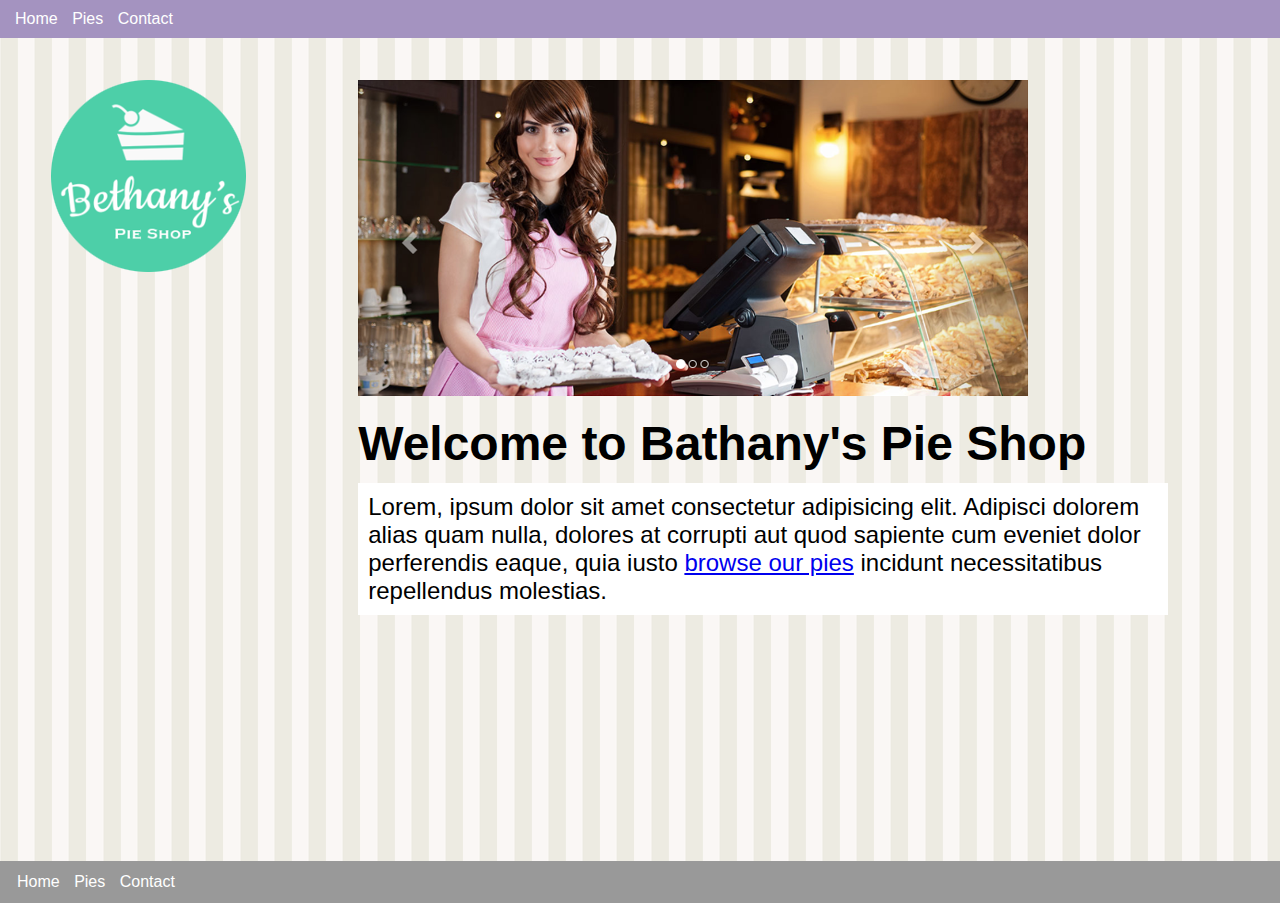
<file: index.html>
<!DOCTYPE html>
<html lang="en">
<head>
    <meta charset="UTF-8">
    <meta name="viewport" content="width=device-width, initial-scale=1.0">
    <link rel="stylesheet" href="site.css" type="text/css">
    <style>
        .banner{
            max-width: 100%;
        }
        h1{
            font-size: 3rem;
            margin-top: 1rem;
        }
        .sub-title{
            background-color: white;
            font-size: 1.5rem;
            padding: 10px;
        }


    </style>
    <title>Bethany's Pie Shop</title>
</head>
<body>
    <header>
        <nav>
            <ul>
                <li><a href="#">Home</a></li>
                <li><a href="pies.html">Pies</a></li>
                <li><a href="contact.html">Contact</a></li>
            </ul>
        </nav>
    </header>
    <main>
        <aside><img src="images/logo.png" alt="pie shop"></aside>
        <article>
            <img src="images/banner.png" class="banner" alt="pie shop">
            <h1>Welcome to Bathany's Pie Shop</h1>
            <p class="sub-title">
                Lorem, ipsum dolor sit amet consectetur adipisicing elit. Adipisci dolorem alias 
                quam nulla, dolores at corrupti aut quod sapiente cum eveniet dolor 
                perferendis eaque, quia iusto 
                <a href="pies.html">browse our pies</a>
                incidunt necessitatibus repellendus molestias.
            </p>
        </article>
    </main>
    <footer>
        <nav>
            <ul>
                <li><a href="/">Home</a></li>
                <li><a href="pies.html">Pies</a></li>
                <li><a href="contact.html">Contact</a></li>
            </ul>
        </nav>
    </footer>

</body>
</html>
</file>
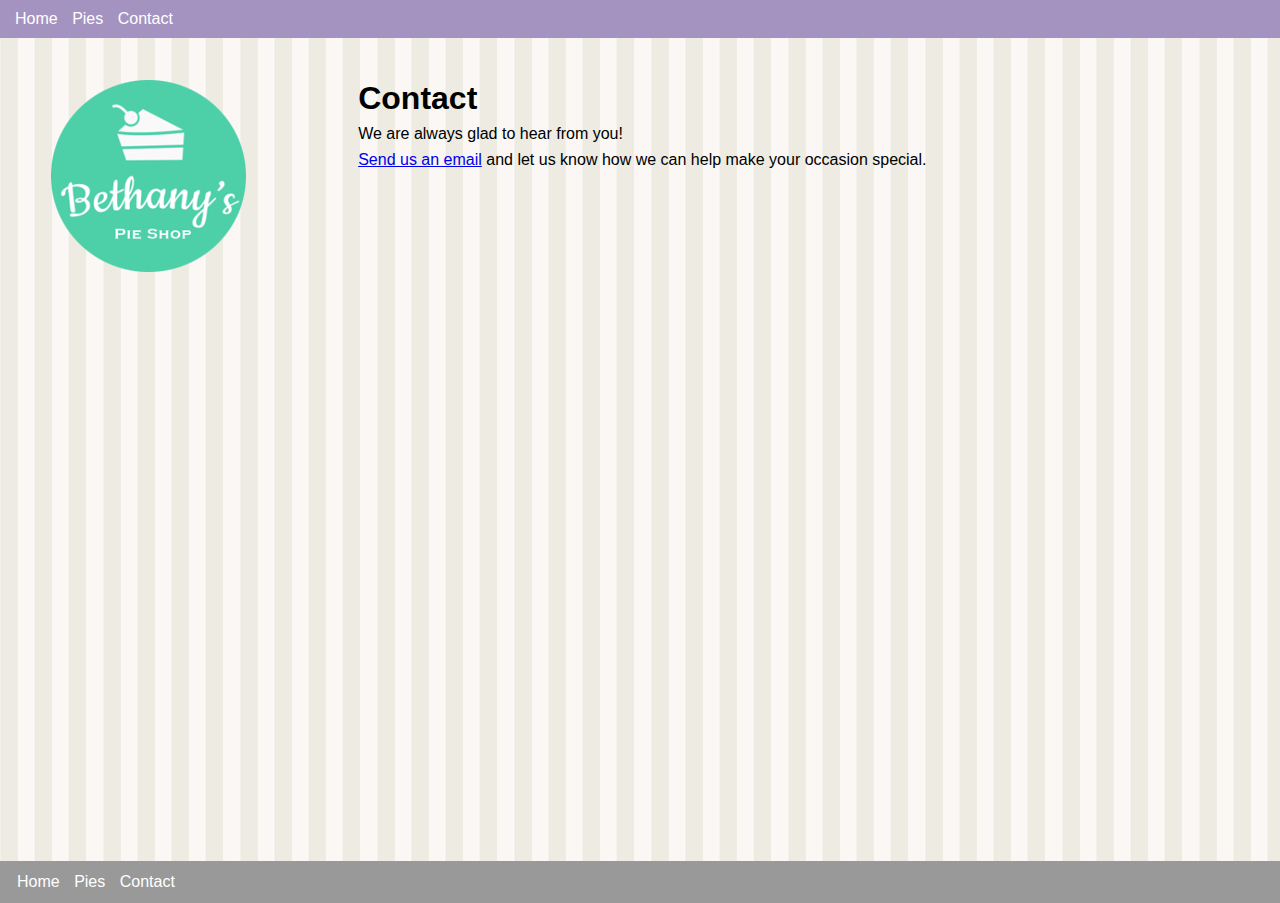
<file: contact.html>
<!DOCTYPE html>
<html lang="en">
<head>
    <meta charset="UTF-8">
    <meta name="viewport" content="width=device-width, initial-scale=1.0">
    <link rel="stylesheet" href="site.css" type="text/css">
    <title>contact | Bethany's Pie Shop</title>
</head>
<body>
    <header>
        <nav>
            <ul>
                <li><a href="index.html">Home</a></li>
                <li><a href="pies.html">Pies</a></li>
                <li><a href="#">Contact</a></li>
            </ul>
        </nav>
    </header>
    <main>
        <aside><img src="images/logo.png" alt="pie shop"></aside>
        <article>
            <h1>Contact</h1>
            <p>We are always glad to hear from you!</p>
            <a href="mailto:example@bethanypieshop.com?subject=Interested%20in%20pies">Send us an email</a>
            and let us know how we can help make your occasion special.
        </article>
    </main>
    <footer>
        <nav>
            <ul>
                <li><a href="/">Home</a></li>
                <li><a href="pies.html">Pies</a></li>
                <li><a href="contact.html">Contact</a></li>
            </ul>
        </nav>
    </footer>

</body>
</html>
</file>
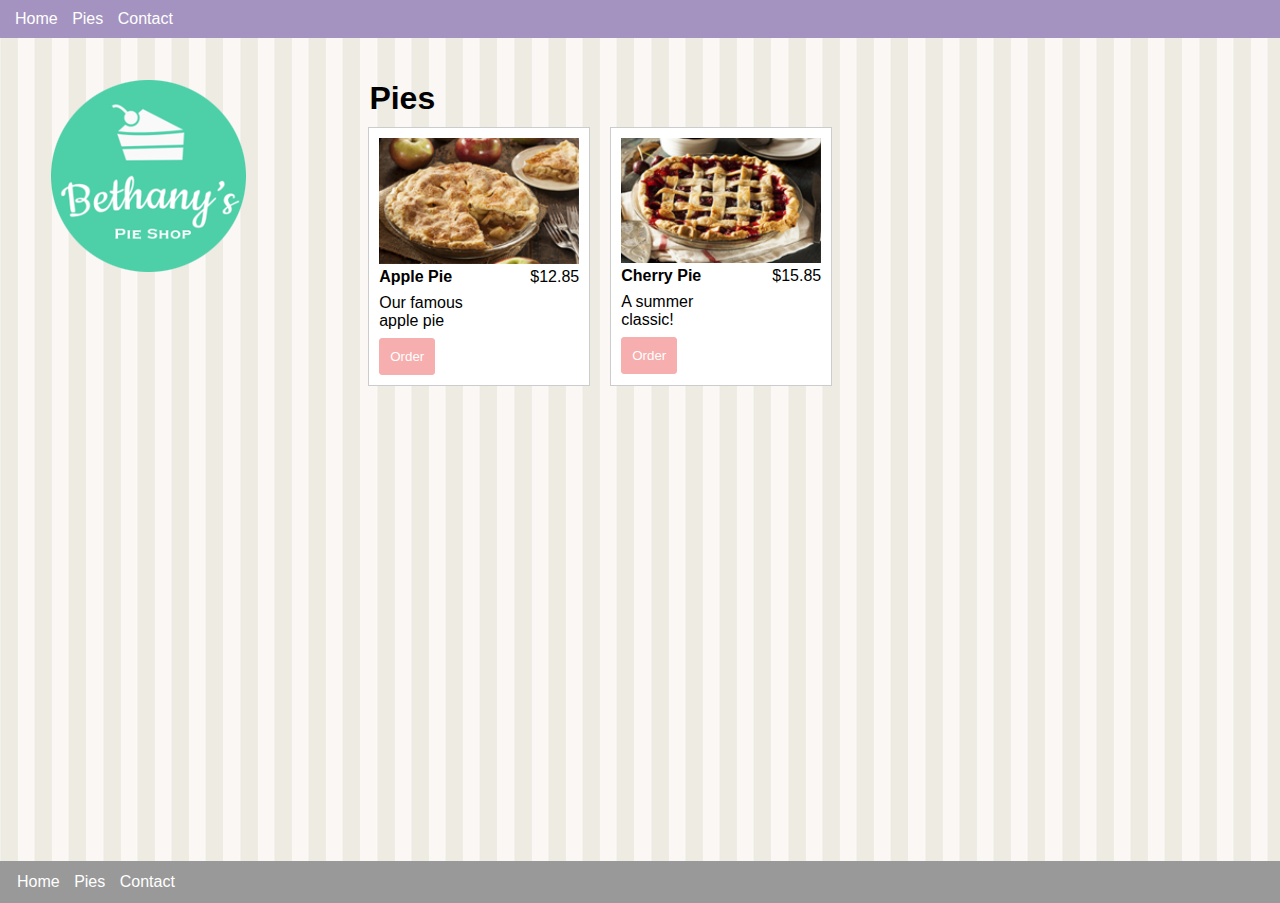
<file: pies.html>
<!DOCTYPE html>
<html lang="en">

<head>
    <meta charset="UTF-8">
    <meta name="viewport" content="width=device-width, initial-scale=1.0">
    <link rel="stylesheet" href="site.css" type="text/css">
    <title>Pies | Bethany's Pie Shop</title>
    <style>
        h1 {
            padding-left: 0.7rem;
        }
    </style>
</head>

<body>
    <header>
        <nav>
            <ul>
                <li><a href="index.html">Home</a></li>
                <li><a href="#">Pies</a></li>
                <li><a href="contact.html">Contact</a></li>
            </ul>
        </nav>
    </header>
    <main>
        <aside><img src="images/logo.png" alt="pie shop"></aside>
        <article>
            <h1>Pies</h1>
            <section class="columns-desktop">

                <div class="pie">
                    <img src="images/apple-pie.png" alt="Apple Pie">
                    <div class="column">
                        <div class="title">Apple Pie</div>
                        <div class="price">$12.85</div>
                    </div>
                    <p class="des">Our famous apple pie</p>
                    <button data-order="apple-pie">Order</button>
                </div>

                <div class="pie">
                    <img src="images/cherry-pie.png" alt="Cherry Pie">
                    <div class="column">
                        <div class="title">Cherry Pie</div>
                        <div class="price">$15.85</div>
                    </div>
                    <p class="des">A summer classic!</p>
                    <button data-order="cherry-pie">Order</button>
                </div>

            </section>
        </article>
    </main>
    <footer>
        <nav>
            <ul>
                <li><a href="/">Home</a></li>
                <li><a href="pies.html">Pies</a></li>
                <li><a href="contact.html">Contact</a></li>
            </ul>
        </nav>
    </footer>

</body>
<script>
    window.addEventListener("DOMContentLoaded", function (e) {
        /*when dom content is loaded*/
        const orderButtons = document.querySelectorAll("button[data-order]");
        orderButtons.forEach(function (button) {
            button.addEventListener("click", function (e) {
                const button = e.currentTarget; /*reference to all html elements of button that we clicked on*/
                const container = button.parentNode;

                const order  = {
                    id: button.getAttribute("data-order"),
                    title: container.querySelector(".title").innerText,
                    price: container.querySelector(".price").innerText,
                    desc: container.querySelector(".des").innerText
                };

                localStorage.setItem("order", JSON.stringify(order));
                const url = window.location.href.replace("pies.html", "order.html");
                window.location.href = url;

            });
        });
    });
</script>

</html>
</file>
<file: site.css>
*{                                          /*all elements in the sheet */
    margin: 0;
}
html,
body{
    height : 100%;                          /*easy to get reference*/
}
body{
    font-family: Arial, Helvetica, sans-serif;
    background-color: #999;
}
p{
    margin: 0.5em 0 0.5em 0;                    /*top right bottom left*/
}
header{
    display: block;
    position: fixed;                            /*fix the position of header during scrolling*/
    top: 0;
    left: 0;                                    /*fix the position very top and very left of the page*/
    width: 100%;
    background-color: #a493c0 ;
    padding: 10px;
    
}
nav a:visited,                                    /*link if visited and by default*/
nav a:link {
     color:white;
     text-decoration: none;
}
nav > ul {
    display: inline;
    padding: 0;
}
nav > ul > li{
    display: inline-block;
    list-style: none;
    margin: 0 5px 0 5px;
}
main{
    display: block;
    padding-top: 3rem;
    padding-bottom: 3rem;
    background-image: url(images/background.png);
    min-height: 85%;  
}
footer{
    padding: 12px;
}
main > aside{
    padding-top: 2rem;
    text-align: center;
}
main > article{
    padding: 2em;
}
article{
    width: 75%;
}
.column{
    display: flex;
}
@media only screen and (min-width: 768px){
    main {
        display: flex;
    }
    main > article{
        padding-left: 7rem;
    }
    aside{
        margin-left: 4%;
    }
    p{
        margin-right: 5rem;
    }
    .columns-desktop{
        display: flex;
    }
}
.pie{
    width: 200px;
    padding: 10px;
    margin: 10px;
    background-color: #fff;
    border: solid 1px #ccc;
}
.pie img{
    width: 100%;
}
.pie .title{
    font-weight: bold;
}
.pie .column{
    width: 100%;
}
.pie .column .price{
    text-align: right;
}
.pie .column div{
    width: 50%;
}
.pie button{
    background-color: #f6aeae;
    padding: 10px;
    border: solid 1px #f6aeae;
    border-radius: 3px;
    color: #fff;
}
</file>
